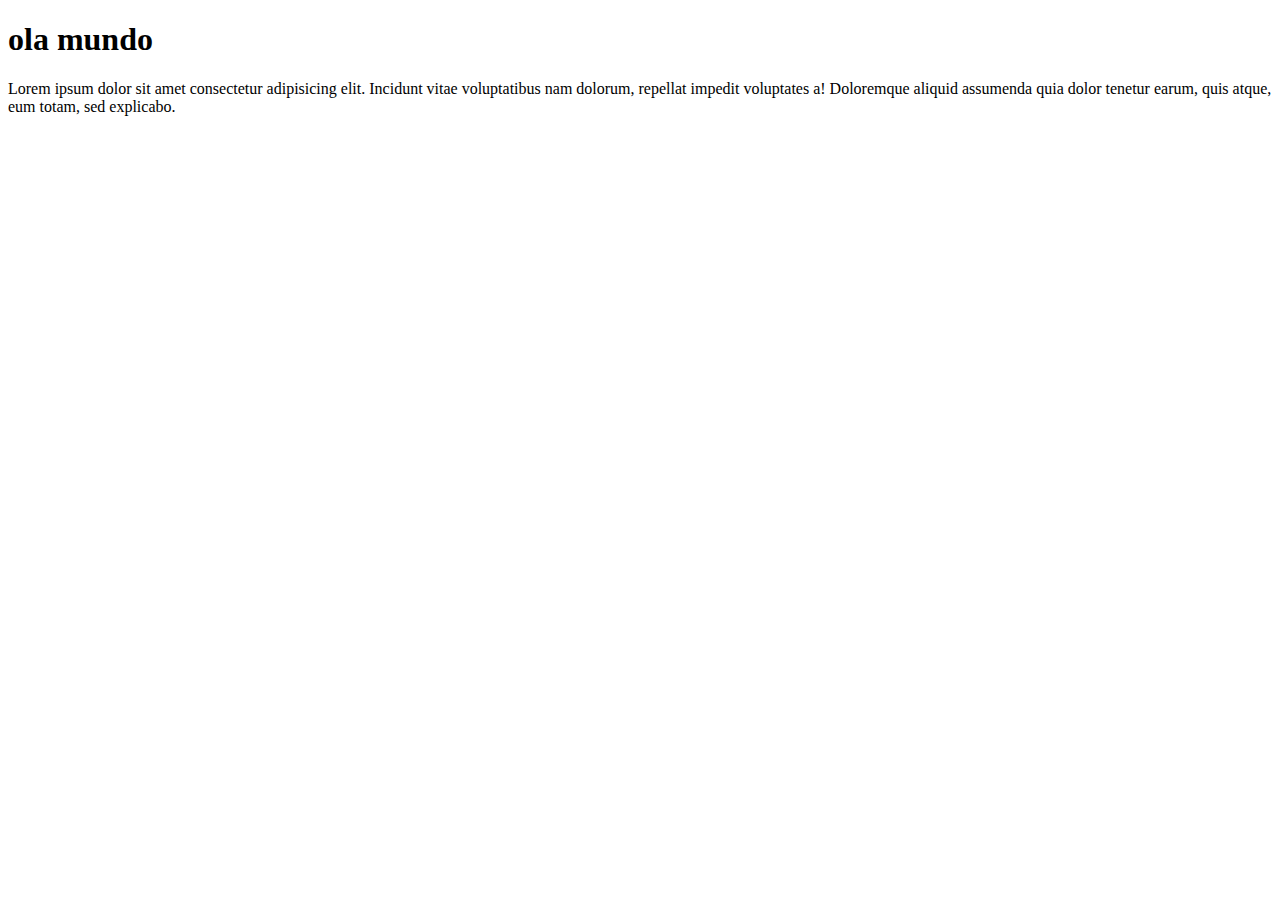
<file: GIT  EXEMPLO/index.html>
<!DOCTYPE html>
<html lang="pt-br">
<head>
    <meta charset="UTF-8">
    <meta name="viewport" content="width=device-width, initial-scale=1.0">
    <title>Document</title>
</head>
<body>
    <h1>ola mundo</h1>
    <p>Lorem ipsum dolor sit amet consectetur adipisicing elit. Incidunt vitae voluptatibus nam dolorum, repellat impedit voluptates a! Doloremque aliquid assumenda quia dolor tenetur earum, quis atque, eum totam, sed explicabo.</p>
</body>
</html>
</file>
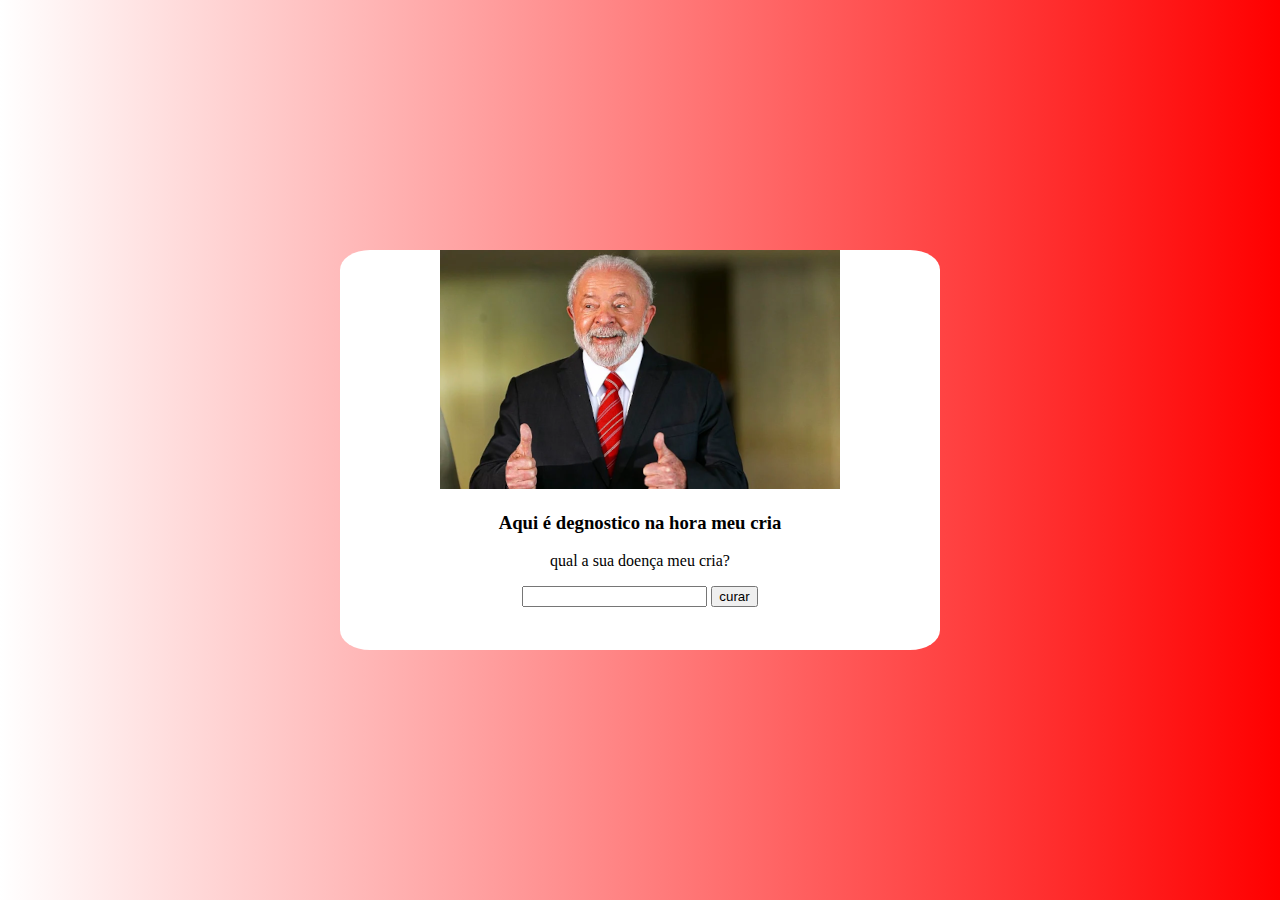
<file: Projetos/Exemplos/Curador de Doenças/conteudo/index.html>
<!DOCTYPE html>
<html lang="pt-br">
<head>
    <meta charset="UTF-8">
    <meta name="viewport" content="width=device-width, initial-scale=1.0">
    <title>Document</title>
    <link rel="stylesheet" href="style.css">
</head>
<body>
    <div>
        <img src="imagens/image_processing20231027-1640-qzx99g.png" alt="lula">
            <h3>Aqui é degnostico na hora meu cria</h3>
                <p>qual a sua doença meu cria? </p>
                    <input type="text" name="doença" id="dor">
                    <button id="clicar()">curar</button>
    </div>
    <script src="script.js"></script>
</body>
</html>
</file>
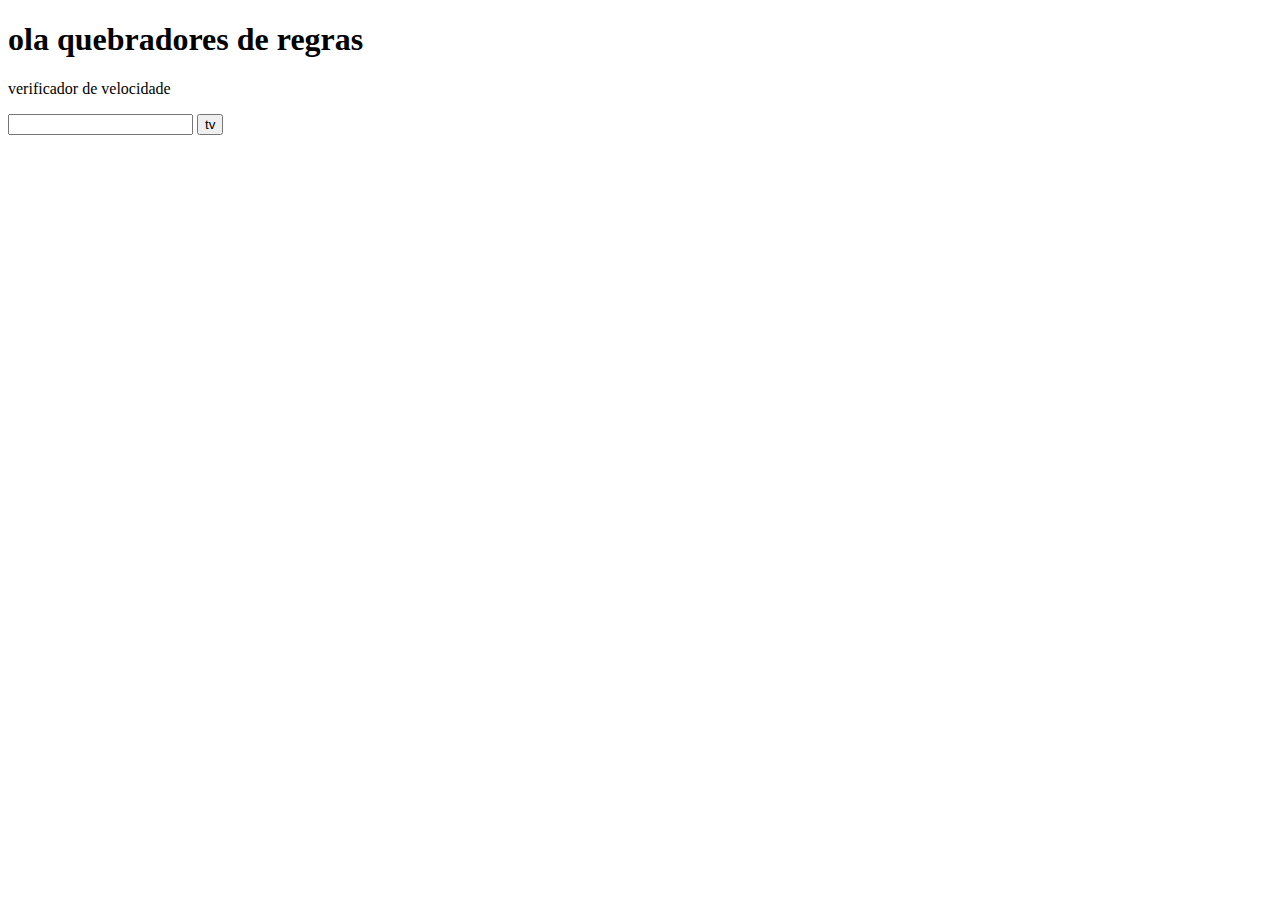
<file: Curso de JS/exercicios/ex02.html>
<!DOCTYPE html>
<html lang="pt-br">
<head>
    <meta charset="UTF-8">
    <meta name="viewport" content="width=device-width, initial-scale=1.0">
    <title>velocidade</title>
</head>
<body>
    <h1>ola quebradores de regras</h1>
    <p>verificador de velocidade</p>
    <input type="number" name="tx" id="tx">
   <input type="button" value="tv" onclick="oi()">
    <script>
        let ve = document.getElementById("tx")
            function oi(){
                
            }
    </script>
</body>
</html>
</file>
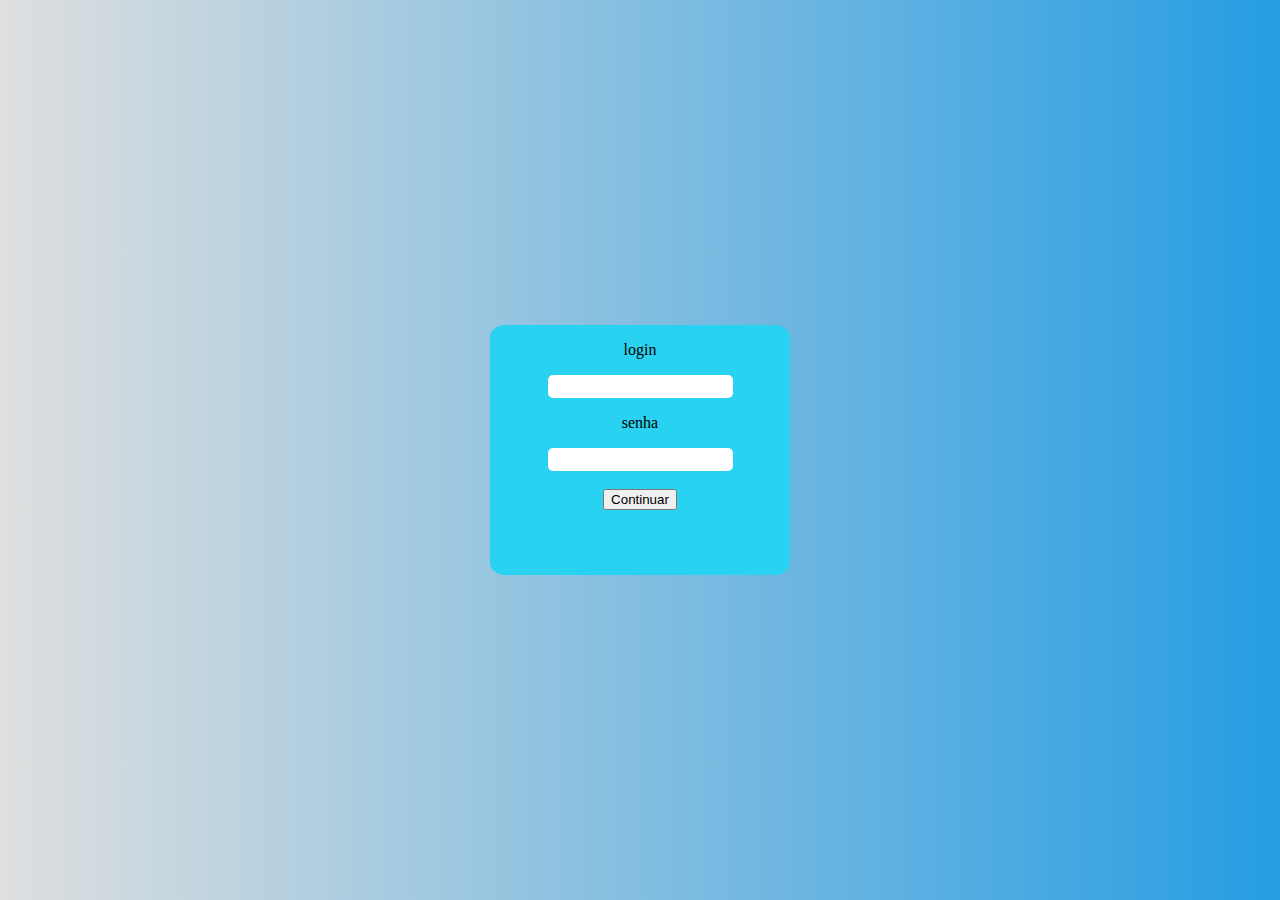
<file: Projetos/Exemplos/Venda de ingresso/Front/index2.html>
<!DOCTYPE html>
<html lang="pt-br">
<head>
    <meta charset="UTF-8">
    <meta name="viewport" content="width=device-width, initial-scale=1.0">
    <title>Venda ded ingresso</title>
    <link rel="stylesheet" href="style.css">
</head>
<body>
    <div>
            <p>login</p>
                <input type="text" name="login" id="log">
            <p>senha</p>
                <input type="password" name="senha" id="sen">
                    <br>
                    <br>
                <button id="clicar()">Continuar</button>
    </div>
    <script src="script.js"></script>
</body>
</html>
</file>
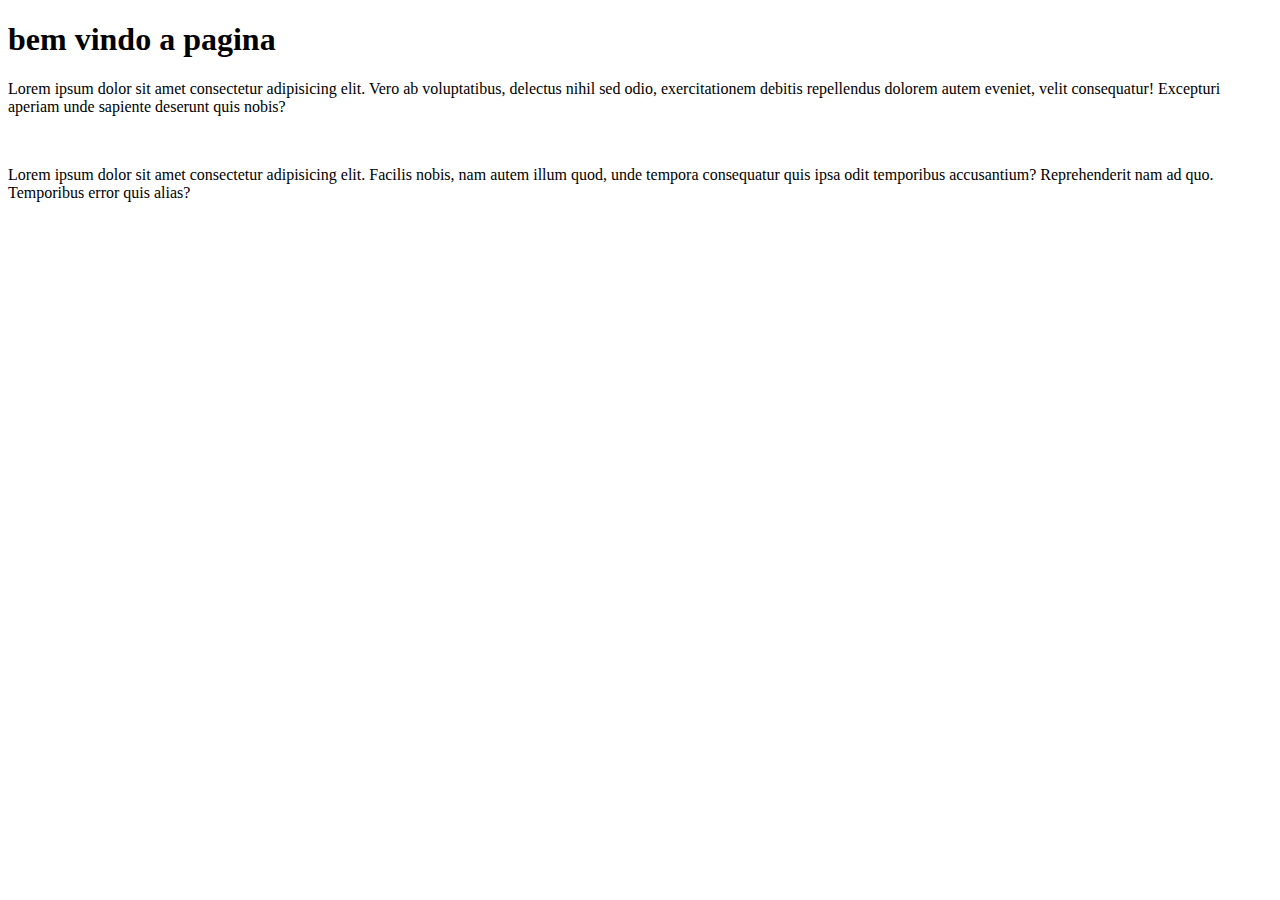
<file: Projetos/Exemplos/Venda de ingresso/Front/index3.html>
<!DOCTYPE html>
<html lang="pt-br">
<head>
    <meta charset="UTF-8">
    <meta name="viewport" content="width=device-width, initial-scale=1.0">
    <title>Document</title>
</head>
<body>
    <h1>bem vindo a pagina</h1>
    <p>Lorem ipsum dolor sit amet consectetur adipisicing elit. Vero ab voluptatibus, delectus nihil sed odio, exercitationem debitis repellendus dolorem autem eveniet, velit consequatur! Excepturi aperiam unde sapiente deserunt quis nobis?</p>
    <br>
    <p>Lorem ipsum dolor sit amet consectetur adipisicing elit. Facilis nobis, nam autem illum quod, unde tempora consequatur quis ipsa odit temporibus accusantium? Reprehenderit nam ad quo. Temporibus error quis alias?</p>
    <script src="script.js"></script>
</body>
</html>
</file>
<file: Projetos/Exemplos/Curador de Doenças/conteudo/style.css>
body{
    background: fixed;
    background: linear-gradient(to right, white, red);
    margin: auto;
    justify-content: center;
    align-items:center ;
    height: 100vh;
    display: flex;
}
div{
    background-color: white;
    height: 400px;
    width: 600px;
    justify-content: center;
    align-items: center;
    text-align: center;
    border-radius: 5%;
}
</file>
<file: Projetos/Exemplos/Venda de ingresso/Front/style.css>
body{
    background: linear-gradient(to right, rgb(223, 223, 223), rgb(38, 157, 226));
    margin: auto;
    align-items: center;
    justify-content: center;
    display: flex;
    height: 100vh;
}
div{
    background-color: rgb(41, 210, 240);
    width: 300px;
    height: 250px;
    text-align: center;
    justify-content: center;
    align-items: center;
    margin: auto;
    border-radius: 5%;
    font-family: Cambria, Cochin, Georgia, Times, 'Times New Roman', serif;
}
input{
    padding: 4px;
    border: 2px;
    border-radius: 5px;
}
</file>
